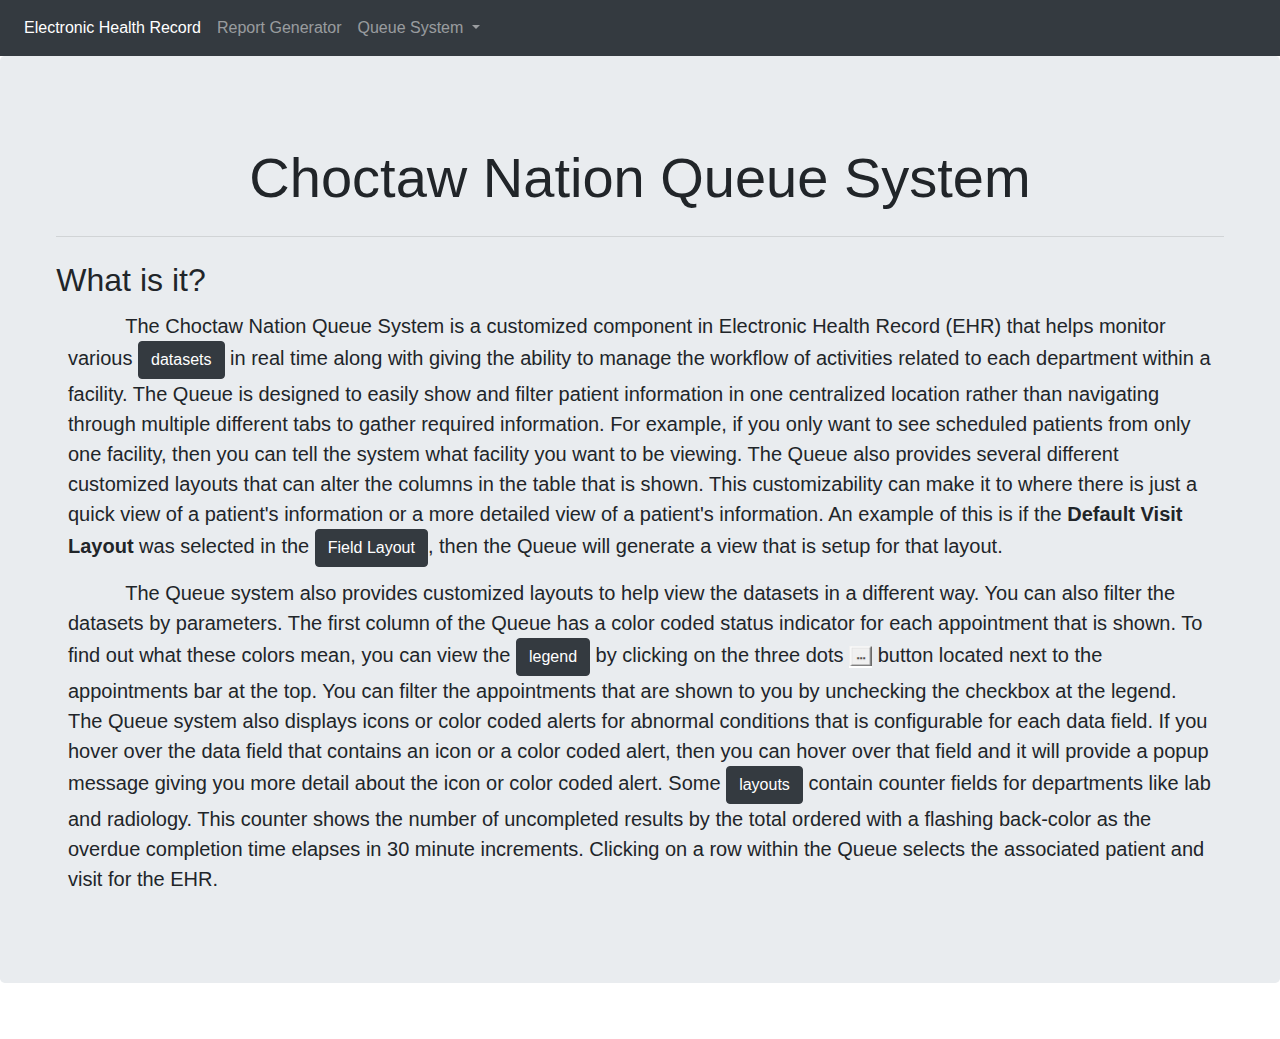
<file: Index.html>
<!doctype HTML>
<html>

<head>
    <!-- Required meta tags -->
    <meta charset="utf-8">
    <meta name="viewport" content="width=device-width, initial-scale=1, shrink-to-fit=no">

    <!-- Bootstrap CSS -->
    <script src="https://ajax.googleapis.com/ajax/libs/jquery/3.4.0/jquery.min.js"></script>
    <link rel="stylesheet" href="https://stackpath.bootstrapcdn.com/bootstrap/4.3.1/css/bootstrap.min.css">
    <link rel="stylesheet" href="style.css">
    <script src="https://code.jquery.com/jquery-3.3.1.min.js"></script>
    <script src="https://cdnjs.cloudflare.com/ajax/libs/popper.js/1.14.7/umd/popper.min.js"></script>
    <script src="https://stackpath.bootstrapcdn.com/bootstrap/4.3.1/js/bootstrap.min.js"></script>

    <title>EHR Overview</title>
</head>

<body>

    <!--Navigation Bar -->
    <nav class="navbar navbar-dark navbar-expand-lg bg-dark">
        <button class="navbar-toggler" type="button" data-toggle="collapse" data-target="#navbarNavDropdown" aria-controls="navbarNavDropdown" aria-expanded="false" aria-label="Toggle navigation">
            <span class="navbar-toggler-icon"></span>
        </button>
        <div class="collapse navbar-collapse" id="navbarNavDropdown">
            <ul class="navbar-nav">
                <li class="nav-item active">
                    <a class="nav-link" href="index.html">Electronic Health Record<span class="sr-only">(current)</span></a>
                </li>
                <li class="nav-item">
                    <a class="nav-link" href="Report Generator.html">Report Generator</a>
                </li>
                <li class="nav-item dropdown">
                    <a class="nav-link dropdown-toggle" id="navbarDropdownMenuLink" role="button" data-toggle="dropdown" aria-haspopup="true" aria-expanded="false">
                        Queue System
                    </a>
                    <div id="navBarDropDown" class="dropdown-menu" aria-labelledby="navbarDropdownMenuLink">
                        <a onclick="Test()"></a>
                    </div>
                </li>
            </ul>
        </div>
    </nav>

    <!-- Main Text Area -->

    <div class="jumbotron">
        <div id=textArea>
            <h1 class="display-4">Choctaw Nation Queue System</h1>
            <hr class="my-4">
            <h2>What is it?</h2>
            <p id=dataSet>The Choctaw Nation Queue System is a customized component in Electronic Health Record (EHR) that helps monitor various
                <button class="btn btn-dark" type="button" data-toggle="collapse" data-target="#dataset" aria-expanded="false" aria-controls="dataset">
                    datasets
                </button>
                in real time along with giving the ability to manage the workflow of activities related to each department within a facility. The Queue is designed to easily show and filter patient information in one centralized location rather than navigating through multiple different tabs to gather required information. For example, if you only want to see scheduled patients from only one facility, then you can tell the system what facility you want to be viewing. The Queue also provides several different customized layouts that can alter the columns in the table that is shown. This customizability can make it to where there is just a quick view of a patient's information or a more detailed view of a patient's information. An example of this is if the <strong>Default Visit Layout</strong> was selected in the <button class="btn btn-dark" type="button" data-toggle="collapse" data-target="#fieldLayout" aria-expanded="false" aria-controls="fieldLayout">
                    Field Layout
                </button>, then the Queue will generate a view that is setup for that layout.</p>

            <!-- Dataset collapse content -->
            <div class="collapse" id="dataset">
                <div class="card card-body">
                    <h3 id="cardHeader" class="card-title">Datasets</h3>
                    <div class="container">
                        <div class="row">
                            <div class="col-md-6">
                                <img src=Datasets.PNG id=queueDataset alt="Datasets Example" />
                            </div>
                            <div class="col-md-6">
                                <p id=collapseText>A dataset is a collection of data. This corresponds to contents that are inside a single database table. You can find the datasets that are within the Queue by clicking on the three dots <img src="Ellipsis.PNG" alt="Ellipsis" align="middle">
                                    button and looking at the box under the <strong>"What do you wish to View/Monitor:"</strong></p>
                                <br>
                                <p id=collapseText>
                                    Based upon what keys you have, you will see a different amount of datasets. For example, if you can't see the <strong>Case Management</strong> dataset, then you don't have the correct keys to
                                    view <strong>Case Management</strong>.
                                </p>
                            </div>
                        </div>
                    </div>
                </div>
            </div>

            <!-- Field Layout collapse content -->
            <div class="collapse" id="fieldLayout">
                <div class="card card-body">
                    <h3 id="cardHeader" class="card-title">Field Layout</h3>
                    <div class=" row">
                        <div class="col-md-7">
                            <div id="cf2">
                                <img class="bottom" src=DefaultVisitLayoutExample.PNG id=defaultVisitLayoutExample alt="Default Visit Layout Example" />
                                <img class="top" src=BriefVisitLayoutExample.PNG id=defaultVisitLayoutExample alt="Brief Visit Layout Example" />
                            </div>
                            <p id="cf_onclick">Click the image to see how changing your Field Layout can change your view</p>
                        </div>
                        <div class="col-md-3">
                            <p id="collapseText">The purpose of Field Layout is to change what kind of data is displayed in the Queue. This makes it to where it is easy to customize the view according to how much information is needed. </p>
                            <p id="collapseText">If only a small amount of information is needed, then the Brief Visit Layout might be the best choice, but if more detail is preferred, then Default Visit Layout might be better. </p>
                            <p id="collapseText">Field Layout is strictly user preference, but some layouts will display better information depending on what department the user is in.</p>
                        </div>
                    </div>

                </div>


            </div>
            <p id=dataSet>The Queue system
                also provides customized layouts to help view the datasets in a different way. You can also filter the datasets by parameters. The first column of the Queue
                has a color coded status indicator for each appointment that is shown. To find out what these colors mean, you can
                view the <button class="btn btn-dark" type="button" data-toggle="collapse" data-target="#legend" aria-expanded="false" aria-controls="legend">
                    legend
                </button>
                by clicking on the three dots
                <img src="Ellipsis.PNG" alt="Ellipsis" align="middle"> button located next to the appointments bar at the top. You can filter the appointments that are shown
                to you by unchecking the checkbox at the legend. The Queue system also displays icons or color coded alerts for abnormal conditions that is configurable for
                each data field. If you hover over the data field that contains an icon or a color coded alert, then you can hover over that field and it will provide a popup
                message giving you more detail about the icon or color coded alert. Some <button class="btn btn-dark" type="button" data-toggle="collapse" data-target="#layout" aria-expanded="false" aria-controls="layout">
                    layouts
                </button>
                contain counter fields for departments like
                lab and radiology. This counter shows the number of uncompleted results by the total ordered with a flashing back-color as the overdue completion time elapses
                in 30 minute increments. Clicking on a row within the Queue selects the associated patient and visit for the EHR.
            </p>

            <!--Legend button dropdown -->
            <div class="collapse" id="legend">
                <div class="card card-body">
                    <h3 id="cardHeader" class="card-title">Legend</h3>
                    <div class="container">
                        <div class="row">
                            <div class="col-md-3">
                                <img src=Legend.PNG id=queueDataset alt="Legend Screenshot" />
                            </div>
                            <div class="col-md-9">
                                <ul class="list-group list-group-flush">
                                    <li class="list-group-item"><strong>White:</strong> Gives the status that the patient's appointment is scheduled.</li>
                                    <li class="list-group-item"><strong>Blue:</strong> Gives the status that the patient has checked in to their appointment.</li>
                                    <li class="list-group-item"><strong>Teal:</strong> Gives the status that the patient is triaged.</li>
                                    <li class="list-group-item"><strong>Green:</strong> Gives the status that the patient has checked out of their appointment.</li>
                                    <li class="list-group-item"><strong>Yellow:</strong> Gives the status that the patient has cancelled their appointment.</li>
                                    <li class="list-group-item"><strong>Ivory:</strong> Gives the status that the patient has cancelled their appointment less than 24 hours from their scheduled appointment.</li>
                                    <li class="list-group-item"><strong>Red:</strong> Gives the status that the patient was a no call no show.</li>
                                    <li class="list-group-item"><strong>Black:</strong> Gives the status that the patient is an admin.</li>
                                    <li class="list-group-item"><strong>Orange:</strong> Gives the status that the patient has moved to a different time???</li>
                                </ul>
                            </div>
                        </div>
                    </div>
                </div>
            </div>
        </div>

        <p id="mainText"></p>

    </div>


    <br />






    <script>
        //Global variables
        var queueOptions = ["EHR Layout", "Appointment Queue", "Case Management Queue", "Consults Queue", "Emergency Room Queue", "Inpatient Queue", "Visits Queue", "System Management"];

        //Checks to make sure that the document is ready before doing these scripts
        $(document).ready(function() {
            //Toggles image in FieldLayout
            $("#cf2").click(function() {
                $("#cf2 img.top").toggleClass("transparent");
            });

            // Only one collapse at a time
            jQuery('button').click(function(e) {
                jQuery('.collapse').collapse('hide');
            });

            createNavBarDropDown();
        });

        //Layout card generator
        function writeCard(cardHeader, cardText, cardImg, imgDescription, imgWidth, imgHeight) {
            document.getElementById("cardHeader").innerHTML = cardHeader;
            document.getElementById("cardDescription").innerHTML = cardText;

            if (cardImg === null) {
                hasBeenClicked = true;
                return;
            } else {
                hasBeenClicked = true;
                createImage(cardImg, imgDescription, imgWidth, imgHeight);
            }
        }

        //Creates an image 
        function createImage(cardImg, imgDescription, imgWidth, imgHeight) {
            var img = document.createElement("IMG");
            img.setAttribute("src", cardImg);
            img.setAttribute("width", imgWidth);
            img.setAttribute("height", imgHeight);
            img.setAttribute("id", "createdImg")
            img.setAttribute("alt", imgDescription);
            document.getElementById("cardDescription").appendChild(img);
        }

        //Creates the Options for the drop down on the Navigation Bar Drop down
        function createNavBarDropDown() {
            for (i = 0; i < window.queueOptions.length; i++) {
                var dropdown = document.createElement("a");
                dropdown.setAttribute("class", "dropdown-item");
                var dropdownNode = document.createTextNode(window.queueOptions[i]);
                dropdown.appendChild(dropdownNode);

                var element = document.getElementById("navBarDropDown");
                element.appendChild(dropdown);

                dropdown.onclick = function() {
                    console.log(window.queueOptions[0]);
                    $("#mainText").load(window.queueOptions[0] +
                        ".html");
                }
            }
        }

        //Navigates to other page
        function navigateToPage(index) {
            document.getElementById("ehrOverview").innerHTML = '<object type="text/html" data="home'
        }

    </script>
</body>

</html>
</file>
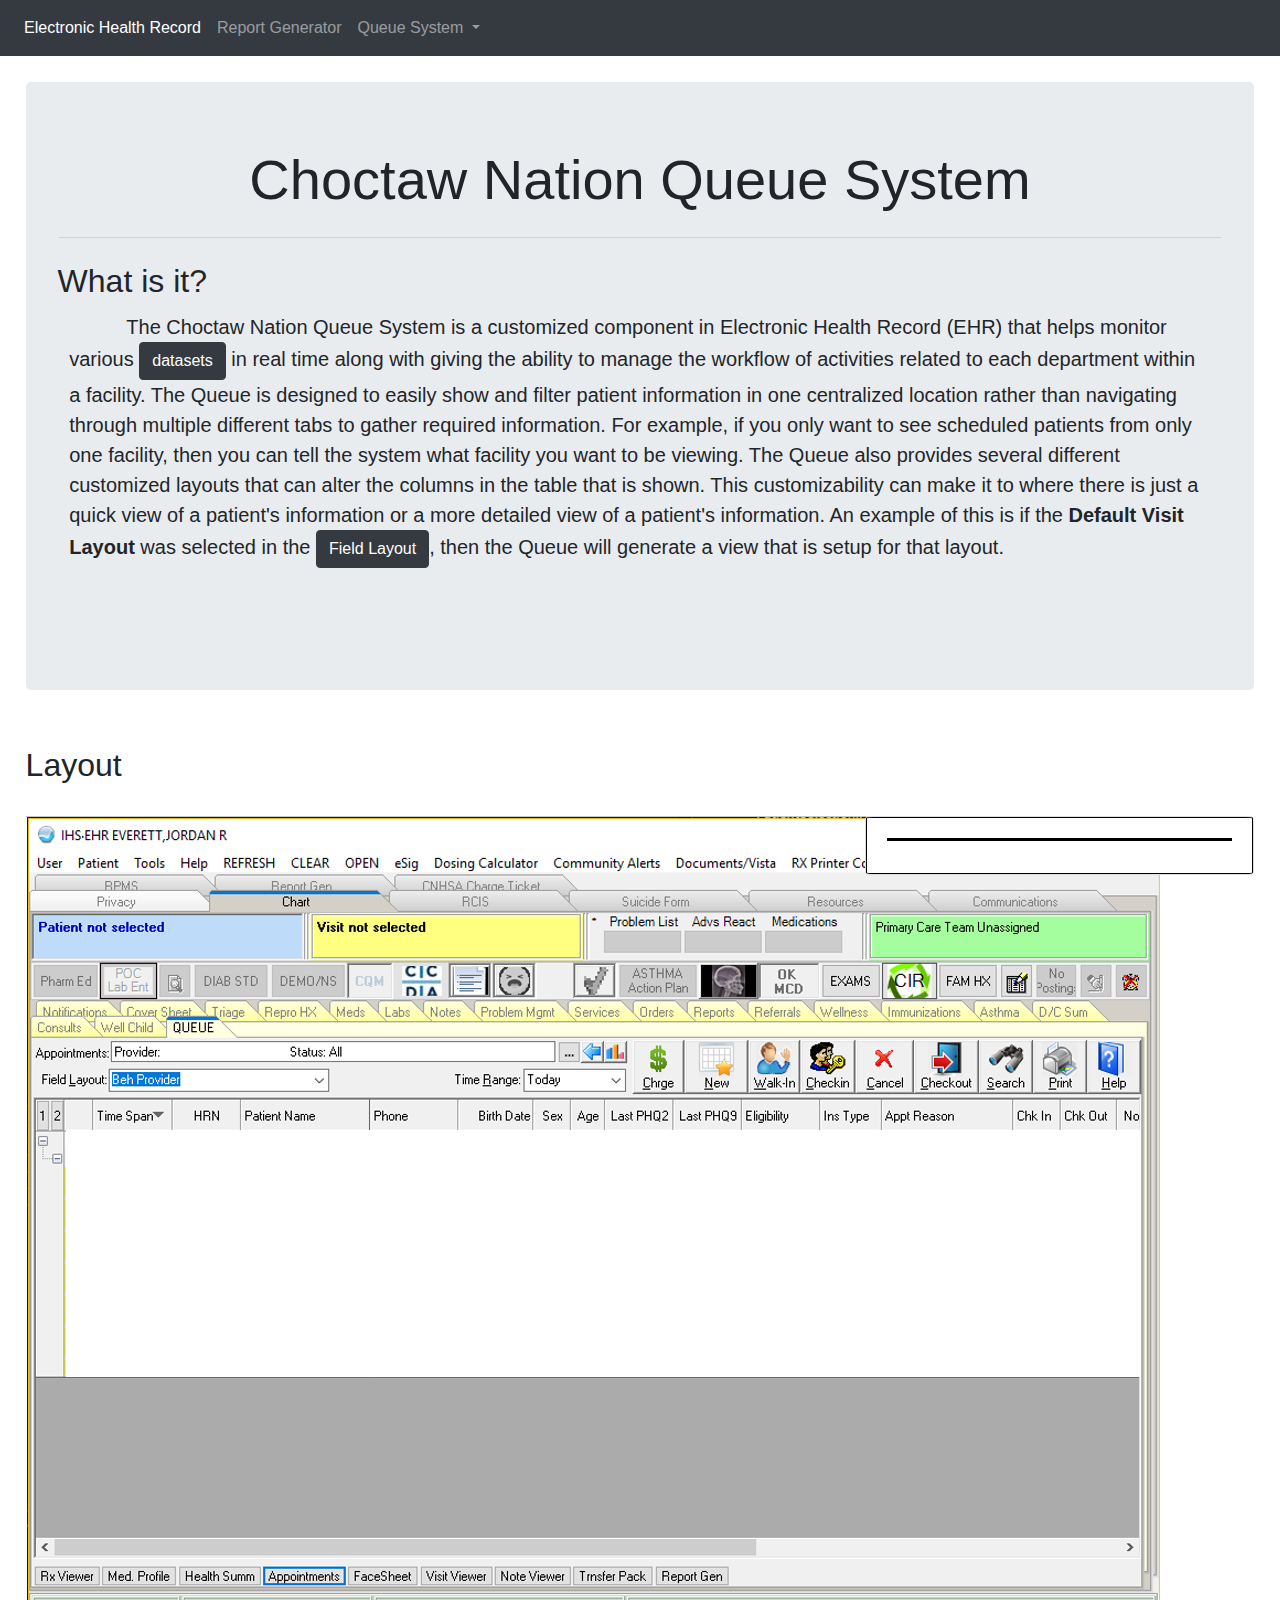
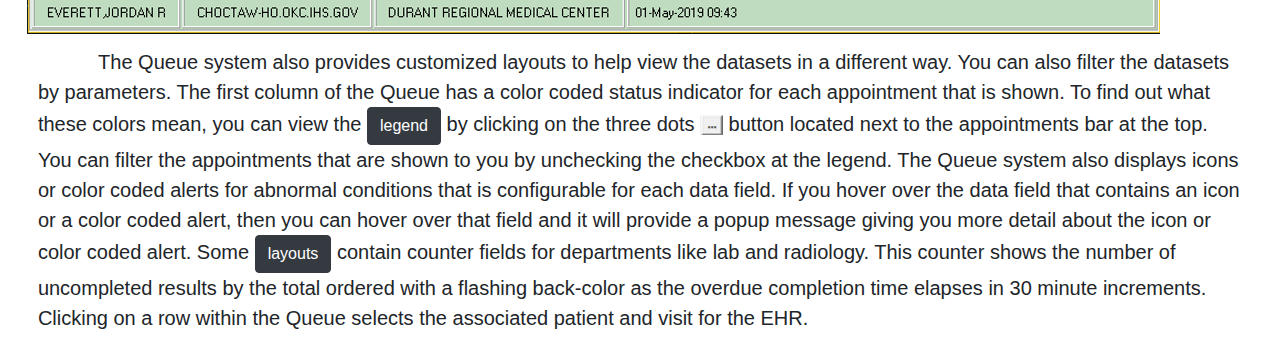
<file: index.html>
<!doctype HTML>
<html>

<head>
    <!-- Required meta tags -->
    <meta charset="utf-8">
    <meta name="viewport" content="width=device-width, initial-scale=1, shrink-to-fit=no">

    <!-- Bootstrap CSS -->
    <script src="https://ajax.googleapis.com/ajax/libs/jquery/3.4.0/jquery.min.js"></script>
    <link rel="stylesheet" href="https://stackpath.bootstrapcdn.com/bootstrap/4.3.1/css/bootstrap.min.css">
    <link rel="stylesheet" href="style.css">
    <script src="https://code.jquery.com/jquery-3.3.1.min.js"></script>
    <script src="https://cdnjs.cloudflare.com/ajax/libs/popper.js/1.14.7/umd/popper.min.js"></script>
    <script src="https://stackpath.bootstrapcdn.com/bootstrap/4.3.1/js/bootstrap.min.js"></script>

    <title>EHR Overview</title>
</head>

<body>

    <!--Navigation Bar -->
    <nav class="navbar navbar-dark navbar-expand-lg bg-dark">
        <button class="navbar-toggler" type="button" data-toggle="collapse" data-target="#navbarNavDropdown" aria-controls="navbarNavDropdown" aria-expanded="false" aria-label="Toggle navigation">
            <span class="navbar-toggler-icon"></span>
        </button>
        <div class="collapse navbar-collapse" id="navbarNavDropdown">
            <ul class="navbar-nav">
                <li class="nav-item active">
                    <a class="nav-link" href="index.html">Electronic Health Record<span class="sr-only">(current)</span></a>
                </li>
                <li class="nav-item">
                    <a class="nav-link" href="Report Generator.html">Report Generator</a>
                </li>
                <li class="nav-item dropdown">
                    <a class="nav-link dropdown-toggle" href="#" id="navbarDropdownMenuLink" role="button" data-toggle="dropdown" aria-haspopup="true" aria-expanded="false">
                        Queue System
                    </a>
                    <div class="dropdown-menu" aria-labelledby="navbarDropdownMenuLink">
                        <a class="dropdown-item" href="Queue Overview">Queue Overview</a>
                        <a class="dropdown-item" href="Appointments Queue.html">Appointment Queue</a>
                        <a class="dropdown-item" href="Case Management Queue.html">Case Management Queue</a>
                        <a class="dropdown-item" href="Consults Queue.html">Consults Queue</a>
                        <a class="dropdown-item" href="Emergency Room Queue.html">Emergency Room Queue</a>
                        <a class="dropdown-item" href="Inpatient Queue.html">Inpatient Queue</a>
                        <a class="dropdown-item" href="Visits Queue.html">Visits Queue</a>
                        <a class="dropdown-item" href="System Management.html">System Management</a>
                    </div>
                </li>
            </ul>
        </div>
    </nav>

    <!-- Main Text Area -->
    <div id=textArea>
        <div class="jumbotron">
            <h1 class="display-4">Choctaw Nation Queue System</h1>
            <hr class="my-4">
            <h2>What is it?</h2>
            <p id=dataSet>The Choctaw Nation Queue System is a customized component in Electronic Health Record (EHR) that helps monitor various
                <button class="btn btn-dark" type="button" data-toggle="collapse" data-target="#dataset" aria-expanded="false" aria-controls="dataset">
                    datasets
                </button>
                in real time along with giving the ability to manage the workflow of activities related to each department within a facility. The Queue is designed to easily show and filter patient information in one centralized location rather than navigating through multiple different tabs to gather required information. For example, if you only want to see scheduled patients from only one facility, then you can tell the system what facility you want to be viewing. The Queue also provides several different customized layouts that can alter the columns in the table that is shown. This customizability can make it to where there is just a quick view of a patient's information or a more detailed view of a patient's information. An example of this is if the <strong>Default Visit Layout</strong> was selected in the <button class="btn btn-dark" type="button" data-toggle="collapse" data-target="#fieldLayout" aria-expanded="false" aria-controls="fieldLayout">
                    Field Layout
                </button>, then the Queue will generate a view that is setup for that layout.</p>

            <p id="cardText"></p>

            <!-- Dataset collapse content -->
            <div class="collapse" id="dataset">
                <div class="card card-body">
                    <div class="container">
                        <div class="row">
                            <div class="col-md-6">
                                <img src=Datasets.PNG id=queueDataset alt="Datasets Example" />
                            </div>
                            <div class="col-md-6">
                                <p id=cardText>A dataset is a collection of data. This corresponds to contents that are inside a single database table. You can find the datasets that are within the Queue by clicking on the three dots <img src="Ellipsis.PNG" alt="Ellipsis" align="middle">
                                    button and looking at the box under the <strong>"What do you wish to View/Monitor:"</strong></p>
                                <br>
                                <p id=cardText>
                                    Based upon what keys you have, you will see a different amount of datasets. For example, if you can't see the <strong>Case Management</strong> dataset, then you don't have the correct keys to
                                    view <strong>Case Management</strong>.
                                </p>
                            </div>
                        </div>
                    </div>
                </div>
            </div>

            <!-- Field Layout collapse content -->
            <div class="collapse" id="fieldLayout">
                <div class="card card-body">
                    <div class=" row">
                        <div class="col-md-7">
                            <div id="cf2">
                                <img class="bottom" src=DefaultVisitLayoutExample.PNG id=defaultVisitLayoutExample alt="Default Visit Layout Example" />
                                <img class="top" src=BriefVisitLayoutExample.PNG id=defaultVisitLayoutExample alt="Brief Visit Layout Example" />
                            </div>
                            <p id="cf_onclick">Click Image to see how changing your Field Layout can change your view</p>
                        </div>
                        <div class="col-md-3">
                            <p id="cardText">The purpose of Field Layout is to change what kind of data is displayed in the Queue. This makes it to where it is easy to customize the view according to how much information is needed. </p>
                            <p id="cardText">If only a small amount of information is needed, then the Brief Visit Layout might be the best choice, but if more detail is preferred, then Default Visit Layout might be better. </p>
                            <p id="cardText">Field Layout is strictly user preference, but some layouts will display better information depending on what department the user is in.</p>
                        </div>
                    </div>

                </div>


            </div>
        </div>
        <br />

        <!-- Layout content -->
        <h2>Layout</h2>
        <br />
        <div class="row">
            <div class="col-md-8">
                <img src="QueueExample.PNG" alt="QueueExample" usemap="#queueGuide" />

                <map name="queueGuide">
                    <area shape="rect" coords="8, 97, 275, 142" onclick="writeCard('Patient Selection', 'Clicking on this will provide a list of patients. You can filter these patients by selecting from one of the tabs under Patients List, typing in the patients name, or by changing what facility to be displayed. Once you have a patient selected, you can see their demographics underneath Demographics.', 'PatientSelection.PNG', '100%', '100%', 'Patient Selection Prompt')" />
                    <area shape="rect" coords="285, 97, 553, 140" onclick="writeCard('Visit Selection', 'Clicking on this will provide a list of Appointments or Visits. Select the appropriate visit for the patient. Click on the appropriate visit and it will pull up the primary provider and any other provider that was associated with that encounter. To exit this window, press the escape key.', 'VisitSelection.PNG', '100%', '100%', 'Visit Selection Prompt')" />
                    <area shape="rect" coords="843, 96, 1119, 141" onclick="writeCard('Primary Care Team', 'Clicking on this will provide a text box that shows the primary provider for this patient. You can increase the font by typing in a number into the Font Size box or by clicking on the up or down arrow. You can also print this by clicking print at the bottom right hand corner.', 'PrimaryCareSelection.PNG', '100%', '100%', 'Primary Care Selection')" />
                    <area shape="rect" coords="84, 225, 527, 245" onclick="writeCard('Appointments', 'This is a text box that you cannot type anything into. The purpose of this is to show what you are looking at. For example, if you had Durant Regional Medical Clinic  selected it would show Facility: Durant Regional Medical Clinic. It will also show what status you have selected. If you have uncheckmarked a box in the legend, then it will show you what statuses you have selected.', 'AppointmentsExample.PNG', '100%', '100%', 'Appointments Text Box Example')" />
                    <area shape="rect" coords="532, 225, 551, 245" onclick="writeCard('Queue Type Selection', 'Clicking on this will provide the Queue Type Selection. This is where you select what you want to view inside the Queue. You can search based off of provider, clinic, department, or facility. You can also change the legend here by stating that you would like to only see a specific type of status.', 'QueueTypeSelection.PNG', '100%', '100%', 'Queue Type Selection')" />
                    <area shape="rect" coords="553, 225, 574, 245" onclick="writeCard('Switch to Previous Dataset')" />
                    <area shape="rect" coords="575, 225, 600, 245" onclick="writeCard('Display Chart View', '')" />
                    <area shape="rect" coords="83, 252, 600, 275" onclick="writeCard('Field Layout')" />
                    <area shape="rect" coords="498, 253, 599, 275" onclick="writeCard('Time Range')" />
                    <area shape="rect" coords="605, 225, 657, 275" onclick="writeCard('Charge Ticket Editor')" />
                    <area shape="rect" coords="659, 225, 720, 275" onclick="writeCard('Schedule New Patient Appointment')" />
                    <area shape="rect" coords="722, 225, 773, 275" onclick="writeCard('Admit Walk-In Visit')" />
                    <area shape="rect" coords="775, 225, 827, 275" onclick="writeCard('Check-In Patient')" />
                    <area shape="rect" coords="829, 225, 886, 275" onclick="writeCard('Cancel or No Show an Appointment')" />
                    <area shape="rect" coords="888, 225, 951, 275" onclick="writeCard('Checkout Current Visit')" />
                    <area shape="rect" coords="953, 225, 1004, 275" onclick="writeCard('Find Available Slots')" />
                    <area shape="rect" coords="1006, 225, 1058, 275" onclick="writeCard('Print Appointments')" />
                    <area shape="rect" coords="1060, 225, 1111, 275" onclick="writeCard('Help', 'Clicking on this button will redirect you to this website', null, null, null, null)" />
                </map>
            </div>
            <div class="col-md-4">
                <div class="card">
                    <div id="descCard" class="card-body">
                        <h3 id="cardHeader" class="card-title"></h3>
                        <p id="cardDescription" class="card-text"></p>
                    </div>
                </div>
            </div>

        </div>


        <p id=dataSet>The Queue system
            also provides customized layouts to help view the datasets in a different way. You can also filter the datasets by parameters. The first column of the Queue
            has a color coded status indicator for each appointment that is shown. To find out what these colors mean, you can
            view the <button class="btn btn-dark" type="button" data-toggle="collapse" data-target="#legend" aria-expanded="false" aria-controls="legend">
                legend
            </button>
            by clicking on the three dots
            <img src="Ellipsis.PNG" alt="Ellipsis" align="middle"> button located next to the appointments bar at the top. You can filter the appointments that are shown
            to you by unchecking the checkbox at the legend. The Queue system also displays icons or color coded alerts for abnormal conditions that is configurable for
            each data field. If you hover over the data field that contains an icon or a color coded alert, then you can hover over that field and it will provide a popup
            message giving you more detail about the icon or color coded alert. Some <button class="btn btn-dark" type="button" data-toggle="collapse" data-target="#layout" aria-expanded="false" aria-controls="layout">
                layouts
            </button>
            contain counter fields for departments like
            lab and radiology. This counter shows the number of uncompleted results by the total ordered with a flashing back-color as the overdue completion time elapses
            in 30 minute increments. Clicking on a row within the Queue selects the associated patient and visit for the EHR.
        </p>

        <!--Legend button dropdown -->
        <div class="collapse" id="legend">
            <div class="card card-body">
                <div class="container">
                    <div class="row">
                        <div class="col-md-3">
                            <img src=Legend.PNG id=queueDataset alt="Legend Screenshot" />
                        </div>
                        <div class="col-md-9">
                            <ul class="list-group list-group-flush">
                                <li class="list-group-item"><strong>White:</strong> Gives the status that the patient's appointment is scheduled.</li>
                                <li class="list-group-item"><strong>Blue:</strong> Gives the status that the patient has checked in to their appointment.</li>
                                <li class="list-group-item"><strong>Teal:</strong> Gives the status that the patient is triaged.</li>
                                <li class="list-group-item"><strong>Green:</strong> Gives the status that the patient has checked out of their appointment.</li>
                                <li class="list-group-item"><strong>Yellow:</strong> Gives the status that the patient has cancelled their appointment.</li>
                                <li class="list-group-item"><strong>Ivory:</strong> Gives the status that the patient has cancelled their appointment less than 24 hours from their scheduled appointment.</li>
                                <li class="list-group-item"><strong>Red:</strong> Gives the status that the patient was a no call no show.</li>
                                <li class="list-group-item"><strong>Black:</strong> Gives the status that the patient is an admin.</li>
                                <li class="list-group-item"><strong>Orange:</strong> Gives the status that the patient has moved to a different time???</li>
                            </ul>
                        </div>
                    </div>
                </div>
            </div>
        </div>
    </div>

    <!-- Load EHR Overview -->
    <script>
        $(document).ready(function() {
            $("#ehrOverview").load("EHR Overview.html");
        });

    </script>


    <!--Field Layout Image Toggle Class -->
    <script>
        $(document).ready(function() {
            $("#cf_onclick").click(function() {
                $("#cf2 img.top").toggleClass("transparent");
            });
        });

    </script>

    <!--Only one collapse can be opened at a time-->
    <script>
        $(document).ready(function() {
            jQuery('button').click(function(e) {
                jQuery('.collapse').collapse('hide');
            });
        });

    </script>

    <!--Layout card generator -->
    <script>
        function writeCard(cardHeader, cardText, cardImg, imgDescription, imgWidth, imgHeight) {
            if (hasBeenClicked === true) {
                return;
            }

            var hasBeenClicked = false;

            if (hasBeenClicked === false) {
                document.getElementById("cardHeader").innerHTML = cardHeader;
                document.getElementById("cardDescription").innerHTML = cardText;

                if (cardImg === null) {
                    hasBeenClicked = true;
                    return;
                } else {
                    hasBeenClicked = true;
                    createImage(cardImg, imgDescription, imgWidth, imgHeight);
                }
            }
        }

        function createImage(cardImg, imgDescription, imgWidth, imgHeight) {
            var img = document.createElement("IMG");
            img.setAttribute("src", cardImg);
            img.setAttribute("width", imgWidth);
            img.setAttribute("height", imgHeight);
            img.setAttribute("alt", imgDescription);
            document.getElementById("cardDescription").appendChild(img);
        }

    </script>
</body>

</html>
</file>
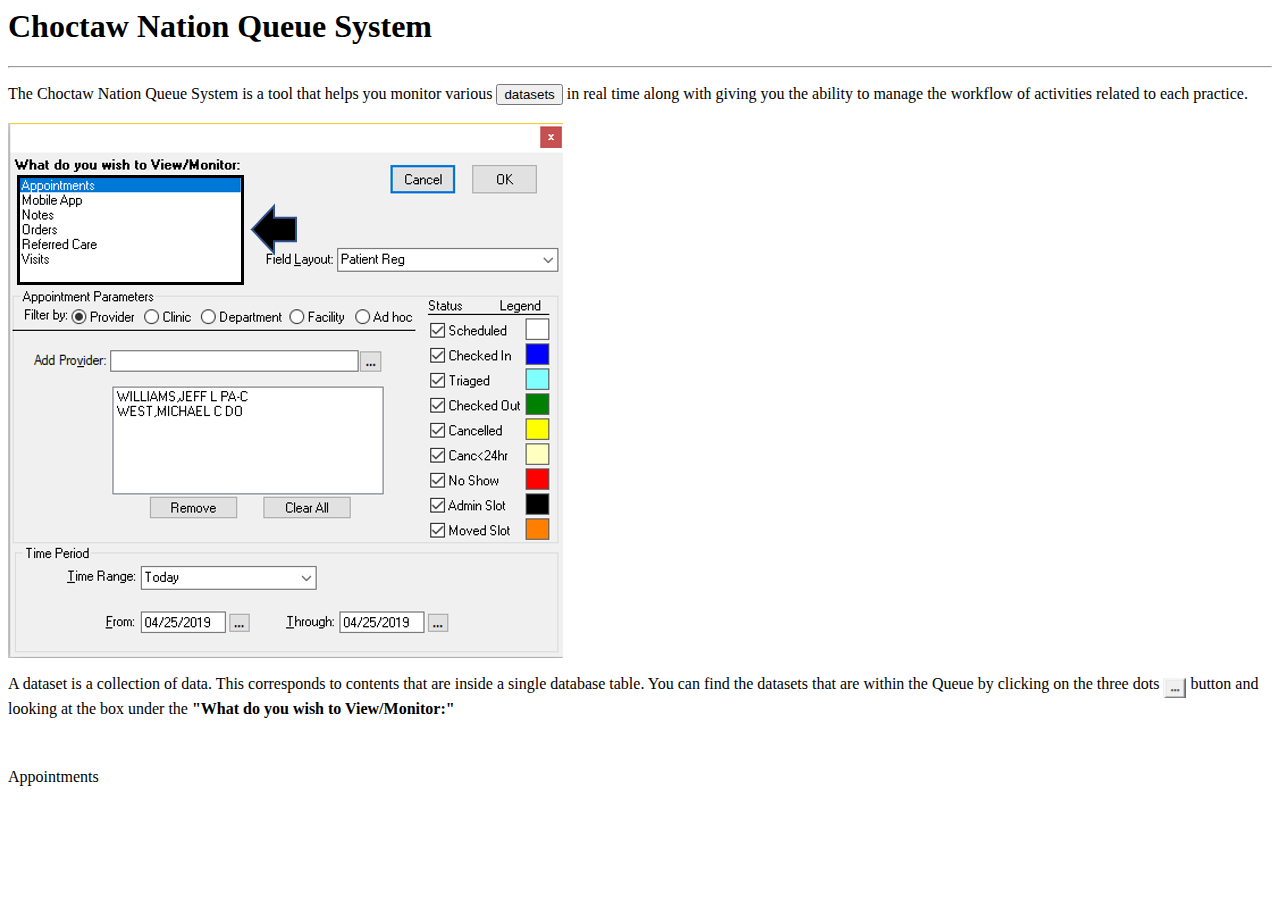
<file: EHR Overview.html>
<html>

<div id=textArea>
    <div class="jumbotron">
        <h1 class="display-4">Choctaw Nation Queue System</h1>
        <hr class="my-4">
        <p id=dataSet>The Choctaw Nation Queue System is a tool that helps you monitor various <button class="btn btn-dark" type="button" data-toggle="collapse" data-target="#queueHow" aria-expanded="false" aria-controls="queueHow">
                datasets
            </button>
            in real time along with giving you the ability to manage the workflow of activities related to each practice.
        </p>
        <!--Dataset button dropdown -->
        <div class="collapse" id="queueHow">
            <div class="card card-body">
                <div class="container">
                    <div class="row">
                        <div class="col-md-6">
                            <img src=Datasets.PNG id=queueDataset alt="Datasets Example" />
                        </div>
                        <div class="col-md-6">
                            <p id=dataSetText>A dataset is a collection of data. This corresponds to contents that are inside a single database table. You can find the datasets that are within the Queue by clicking on the three dots <img src="Ellipsis.PNG" alt="Ellipsis" align="middle">
                                button and looking at the box under the <strong>"What do you wish to View/Monitor:"</strong></p>
                            <br>
                            <p id=dataSetText>
                                Appointments
                            </p>
                        </div>
                    </div>
                </div>
            </div>
        </div>
    </div>
</div>

</html>
</file>
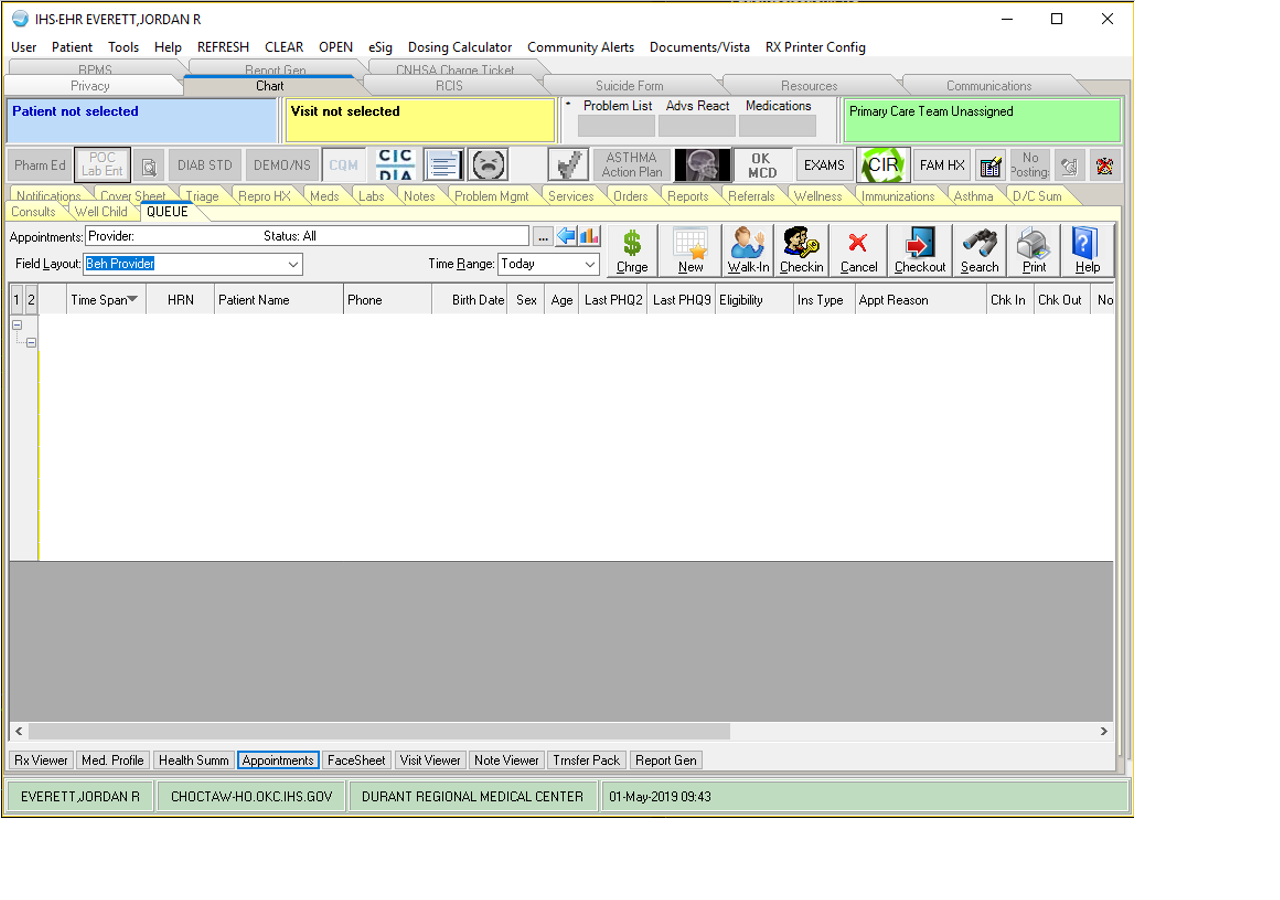
<file: QueueOverview.html>
<!DOCTYPE html>
<html>
<head>
    <!-- Required meta tags -->
    <meta charset="utf-8">
    <meta name="viewport" content="width=device-width, initial-scale=1, shrink-to-fit=no">

    <!-- Bootstrap CSS -->
    <script src="https://ajax.googleapis.com/ajax/libs/jquery/3.4.0/jquery.min.js"></script>
    <link rel="stylesheet" href="https://stackpath.bootstrapcdn.com/bootstrap/4.3.1/css/bootstrap.min.css">
    <link rel="stylesheet" href="style.css">
    <script src="https://code.jquery.com/jquery-3.3.1.min.js"></script>
    <script src="https://cdnjs.cloudflare.com/ajax/libs/popper.js/1.14.7/umd/popper.min.js"></script>
    <script src="https://stackpath.bootstrapcdn.com/bootstrap/4.3.1/js/bootstrap.min.js"></script>

    <title>EHR Overview</title>
</head>

<img id="queueScreenshot" src="QueueExample.PNG" alt="QueueExample" usemap="#queueGuide" />

<map name="queueGuide" id="popup">
    <area shape="rect" coords="3, 86, 251, 125" onclick="createPopover()" />
    <area shape="rect" coords="258, 86, 499, 125" onclick="writeCard('Visit Selection', 'Select Visit')" />
    <area shape="rect" coords="762, 86, 1014, 125" onclick="writeCard('Primary Care Team', 'This is the primary care team')" />
    <area shape="rect" coords="76, 200, 723, 218" onclick="writeCard('This is a test')" />
    <area shape="rect" coords="72, 226, 272, 245" onclick="writeCard('This is a test')" />
    <area shape="rect" coords="696, 227, 787, 246" onclick="writeCard('This is a test')" />
    <area shape="rect" coords="727, 202, 744, 218" onclick="writeCard('This is a test')" />
    <area shape="rect" coords="747, 202, 767, 220" onclick="writeCard('This is a test')" />
    <area shape="rect" coords="767, 202, 787, 220" onclick="writeCard('This is a test')" />
</map>

<script>
    function createPopover() {
        var popup = document.getElementById("myPopup");
        popup.classList.toggle("show");
    }
</script></html>
</file>
<file: style.css>
* {
    font-family: Arial, Helvetica, sans-serif;
}

p {
    font-size: 125%;
}

h1 {
    text-align: center;
}

#header {}

#dataSet {
    margin: 1% 1%;
    text-indent: 5%;
}

#paragraphTwo {
    margin: 1% 1%;
    text-indent: 5%;
}


#queueExample {
    margin: 0 auto;
}

#descCard {
    border: solid black 1px;
    border-radius: 2%;
}

#cardHeader {
    border-bottom: solid black;
    text-align: center;
}

#cardDescription {
    text-indent: 4%;
}

#cardText {
    margin-top: 5%;
    text-indent: 3%;
}

#defaultVisitLayoutExample {
    width: 100%;
    height: 100%;
}

#queueTypeSelection {
    float: left;
}

#queueDataset {
    float: left;
}

#textArea {
    margin: 2% 2% 2% 2%;
}

#cf2 {
    position: relative;
    height: 95%;
    width: 95%;

}

#cf2 img {
    position: absolute;
    left: 0;
    -webkit-transition: opacity 1s ease-in-out;
    -moz-transition: opacity 1s ease-in-out;
    -o-transition: opacity 1s ease-in-out;
    transition: opacity 1s ease-in-out;
}

#cf2 img.transparent {
    opacity: 0;
}

#cf_onclick {
    cursor: pointer;
    font-size: 12px;
    font-weight: bold;
    text-align: center;
}
</file>
